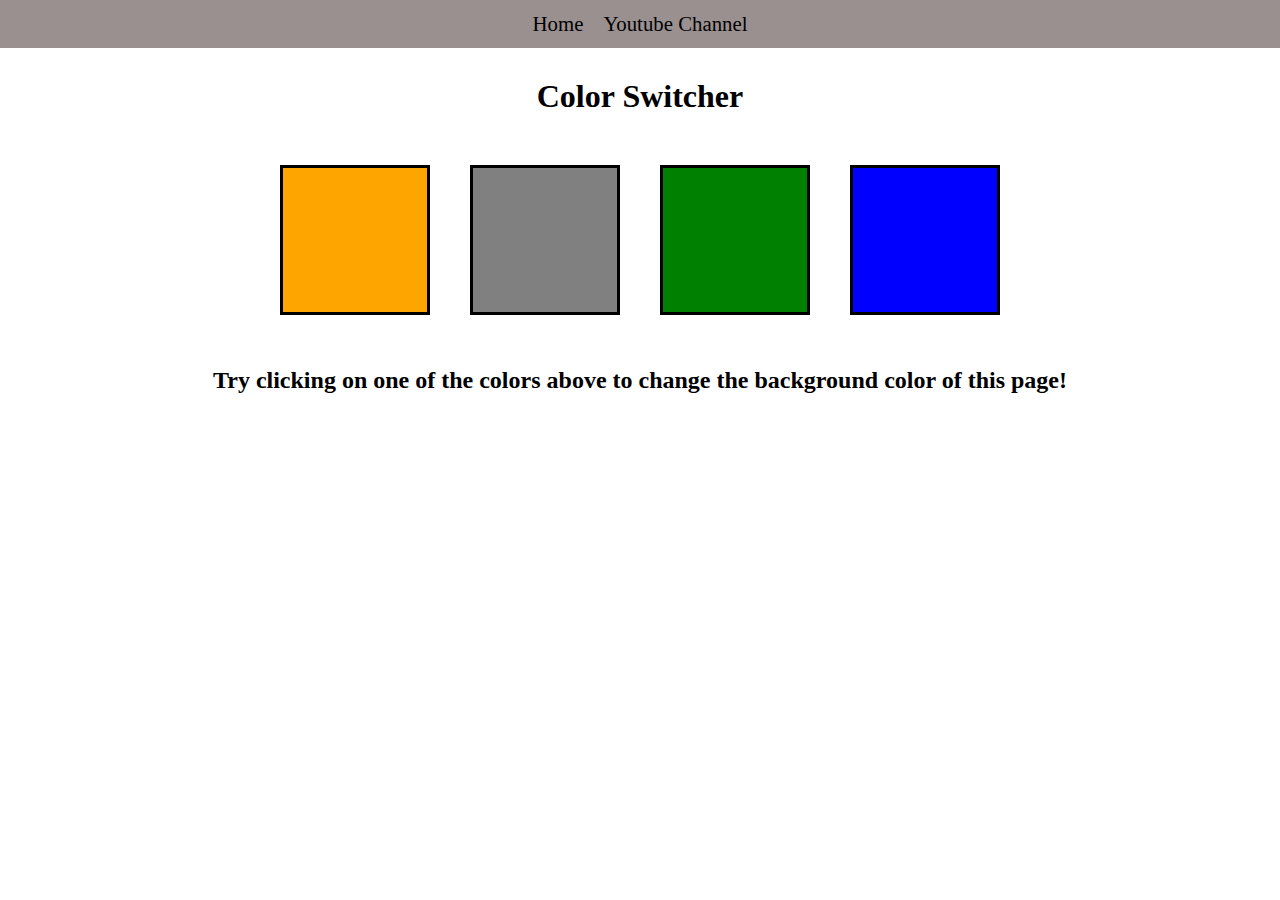
<file: 01 Color Change/index.html>
<!DOCTYPE html>
<html lang="en">
<head>
    <meta charset="UTF-8">
    <meta name="viewport" content="width=device-width, initial-scale=1.0">
    <title>Document</title>

    <link rel="stylesheet" href="./style.css">

</head> 
<body>
 
    <nav>
        <a href="">Home</a>
        <a href="">Youtube Channel</a>
    </nav>

    <div class="canvus">
        <h1>Color Switcher</h1>

        <div class="box">
            
            <span class="button" id="orange"><p> Orange</p></span>
            <span class="button" id="grey"><p> Grey</p></span>
            <span class="button" id="green"><p> Green</p></span>
            <span class="button" id="blue"><p> Blue</p></span>
            
        </div>
        
            <h2>Try clicking on one of the colors above
                <span>to change the background color of this page!</span>
            </h2>
    </div>
        
    <script src="./project.js"></script>
</body>
</html>
</file>
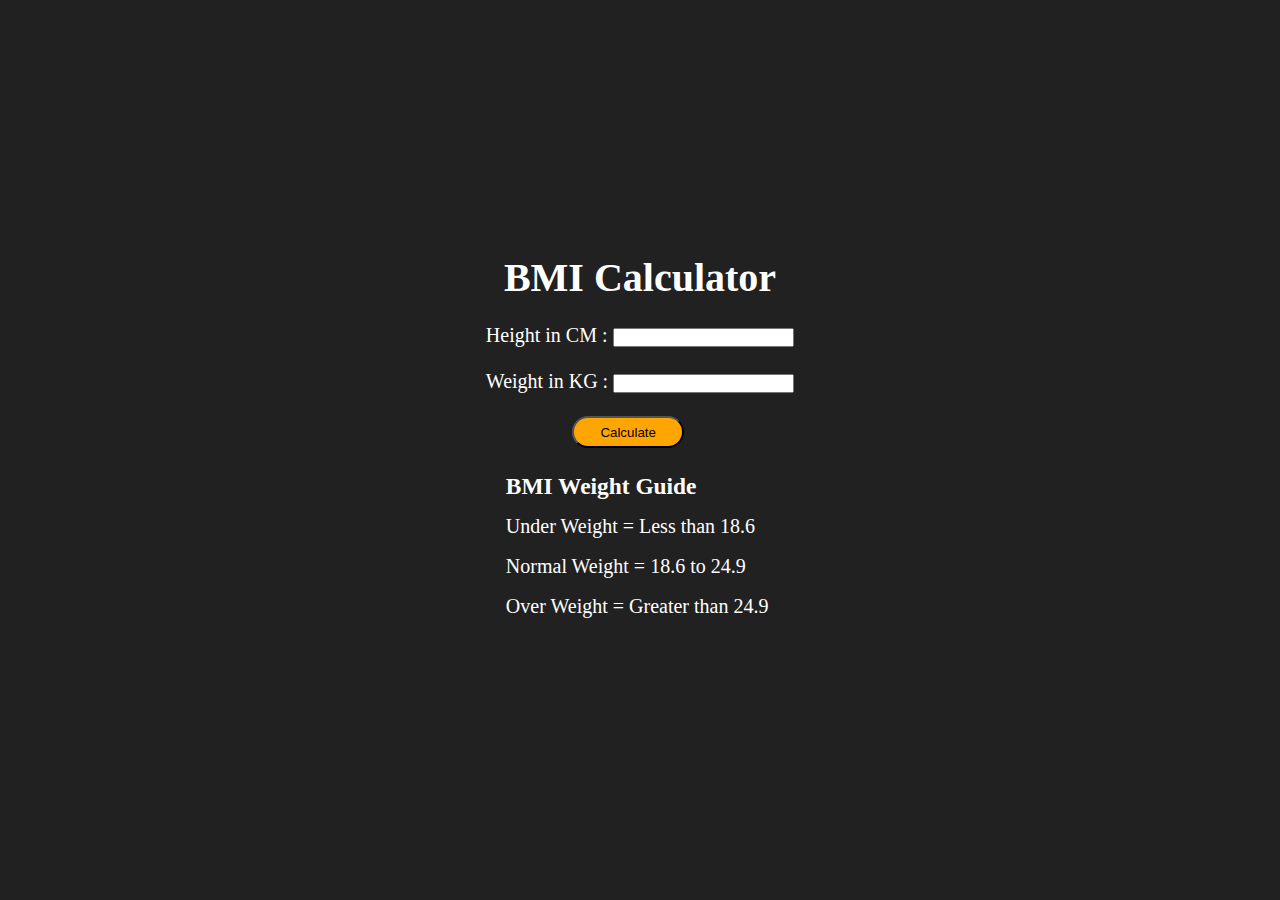
<file: 02 BMI Calculator/index.html>
<!DOCTYPE html>
<html lang="en">
<head>
    <meta charset="UTF-8">
    <meta name="viewport" content="width=device-width, initial-scale=1.0">
    <title>Document</title>

    <link rel="stylesheet" href="./style.css">
</head>
<body style="background-color: #212121; color: white;">
 
    <div class="container">
        <h1>BMI Calculator</h1>
        <br>
        <form class="formContainer">

            <label for="height">Height in CM :</label>
            <input type="text" class="BMI" id="height"> 
            <br><br>

            <label for="weight">Weight in KG :</label>
            <input type="text" class="BMI" id="weight">
            <br><br>

            <button>Calculate</button>
            <div id="notice"></div>
            <div id="results"></div>

            <div id="weight-guide"> 
                <h3>BMI Weight Guide</h3>
                <p>Under Weight = Less than 18.6</p>
                <p>Normal Weight = 18.6 to 24.9</p>
                <p>Over Weight = Greater than 24.9</p>
            </div>

        </form>
    </div>
    
</body>

<script src="./Life.js"></script>
</html>
</file>
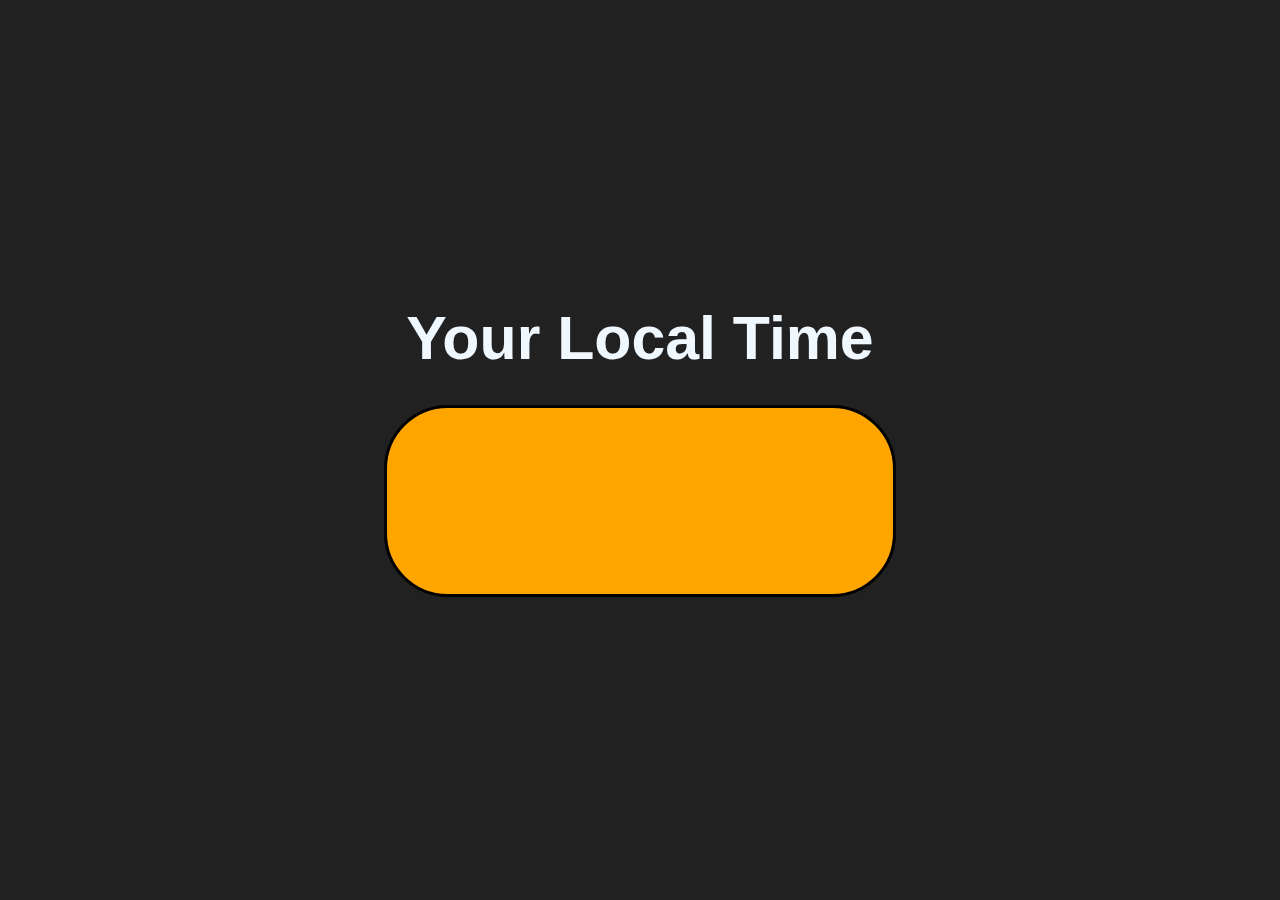
<file: 03 Digital Clock/index.html>
<!DOCTYPE html>
<html lang="en">
<head>
    <meta charset="UTF-8">
    <meta name="viewport" content="width=device-width, initial-scale=1.0">
    <title>Digital Clock</title>
    <link rel="stylesheet" href="./style.css">
</head>
<body> 

    <div class="center">
        <div class="banner"><span>Your Local Time</span></div>
        <div id="clock"></div>
    </div>
    
</body>

    <script src="./interactive.js"></script>

</html>
</file>
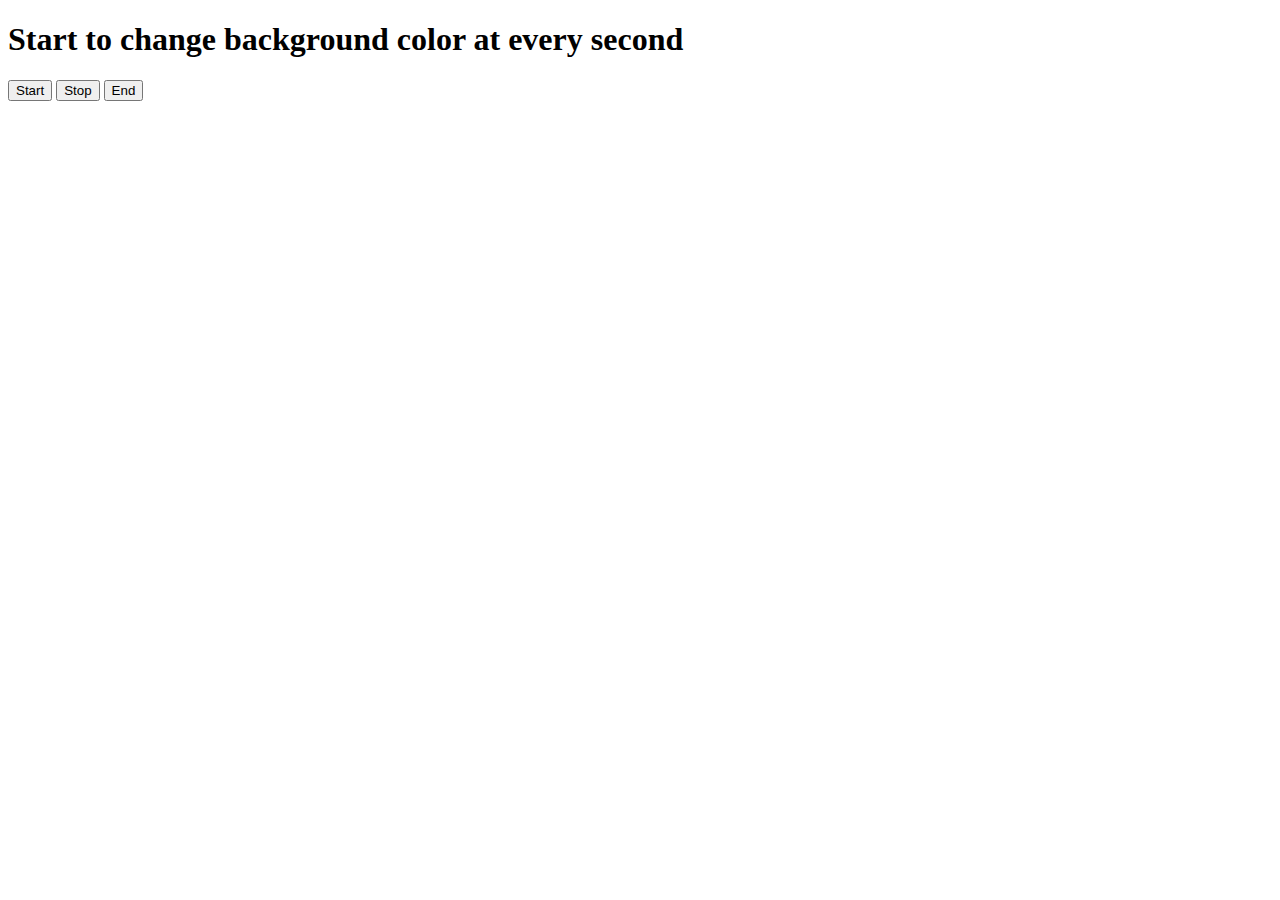
<file: 05 Color Change/Index.html>
<!DOCTYPE html>
<html lang="en">
<head>
    <meta charset="UTF-8">
    <meta name="viewport" content="width=device-width, initial-scale=1.0">
    <title>Document</title>
</head>
<body>
    <h1>Start to change background color at every second</h1>
    <button id="start">Start</button>

    <button id="stop">Stop</button>

    <button id="end">End</button>
</body> 
<script src="./Life.js"></script>
</html>
</file>
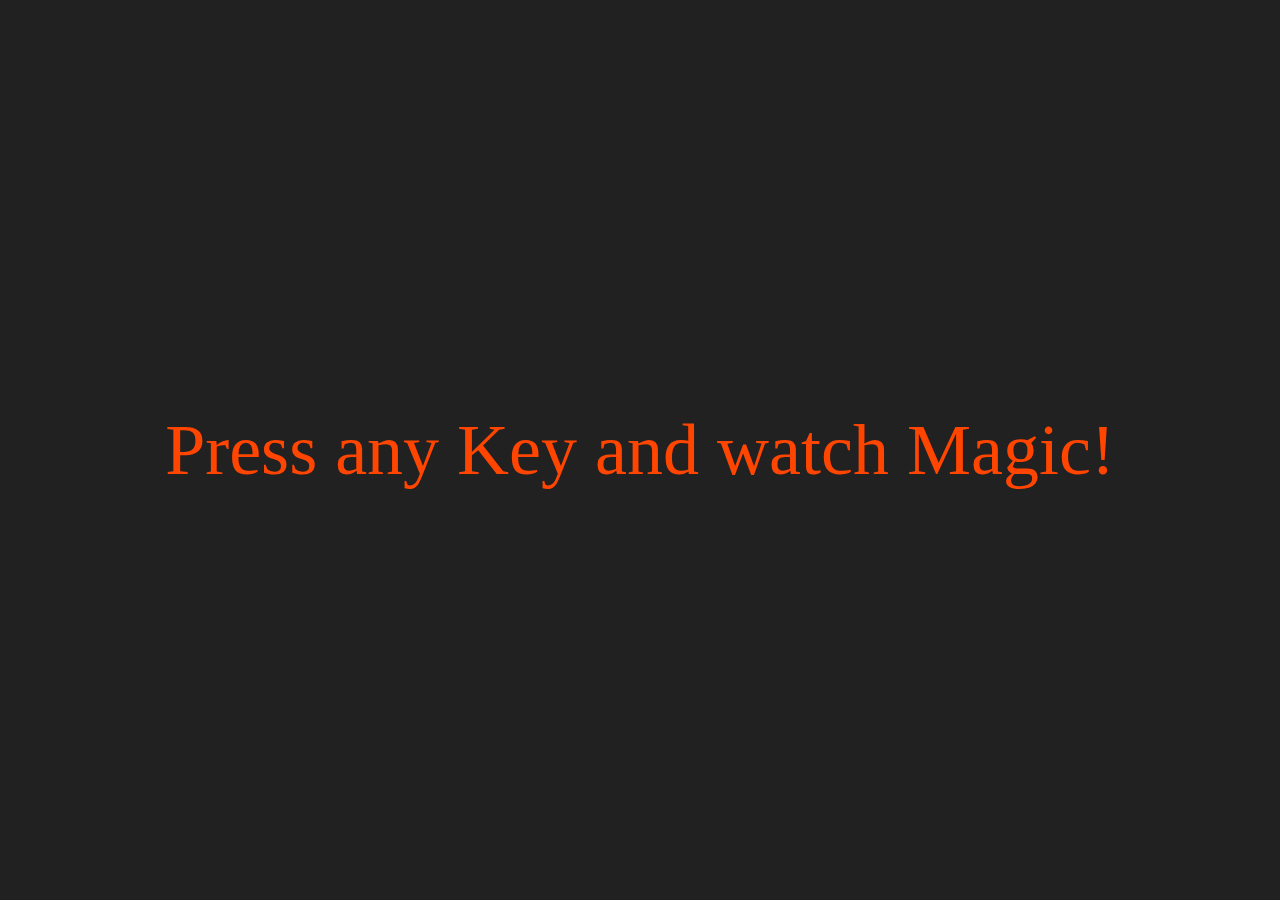
<file: 06 Key Board/index.html>
<!DOCTYPE html>
<html lang="en">
<head>
    <meta charset="UTF-8">
    <meta name="viewport" content="width=device-width, initial-scale=1.0">
    <title>Key Board</title>

    <link rel="stylesheet" href="./Style.css">
</head> 

<body> 
    <div class="project">
        <div id="insert">
            <div class="key">Press any Key and watch Magic!</div>
        </div>
    </div>

</body>
    <script src="Interaction.js"></script>
</html>
</file>
<file: 01 Color Change/style.css>
*{
    margin: 0;
    padding: 0;
    box-sizing: border-box ;
} 

nav{ 
    display: flex;
    justify-content: center;
    align-items: center ;
    width: 100%;
    height: 3rem ;
    font-size: 1.3rem;
    font-weight: 500;
    background-color: rgb(154, 144, 144) ;
}
nav a{
    margin: 10px ;
    color: black ;
    text-decoration: none;
}

.canvus{
    height: 100%;
    display: flex;
    flex-direction: column ;
    align-items: center;
}

.box{
    display: flex;
    flex-wrap: wrap;
}

.box span p{
    display: none;

}

.button{
    width: 150px;
    height: 150px;
    border: 3px solid black ;
    margin: 20px;
}

#orange{
    background-color: orange;
    
}
#grey{
    background-color: grey;
}
#green{
    background-color: green;
}
#blue{
    background-color: blue;
}

.canvus h1{
    margin-top: 30px;
    margin-bottom: 30px;
}

.canvus h2{
    color: black;
    padding: 2rem 5rem 2rem 5rem ;
    text-align: center;
}
</file>
<file: 02 BMI Calculator/style.css>
*{
    margin: 0;
    padding: 0;
    box-sizing: border-box;
}

.container{
    display: flex ;
    flex-direction: column;
    justify-content: center;
    align-items: center;
    font-size: 20px;
    height: 100vh ;
}

button{
    width: 7rem ;
    height: 2rem ;
    border-radius: 1.4rem ;
    background-color: orange ;
    margin-left: 28%;
    margin-bottom: -1rem;
}

#weight-guide{
    padding: 20px;
    line-height: 40px;
    gap: 10px;
}

#results{
    font-size: 30px;
}
#notice{
    margin-top: 2rem;
    font-size: 25px;
    margin-left: 19% ;
    margin-bottom: -9%;
}
</file>
<file: 03 Digital Clock/style.css>
*{
    margin: 0;
    padding: 0;
    box-sizing: border-box;
}

body{
    background-color: #212121;
    color: aliceblue;
}

.center{
    width: 100%;
    height: 100vh;
    display: flex;
    flex-direction: column;
    justify-content: center;
    align-items: center;
    gap: 2rem;
    font-weight: 800;
    font-size: 3.8rem ;
    font-family:'Gill Sans', 'Gill Sans MT', Calibri, 'Trebuchet MS', sans-serif;
}

#clock{
    width: 32rem;
    height: 12rem;
    background-color: orange;
    border: 3px solid black ;
    border-radius: 4rem;

    display: flex;
    justify-content: center;
    align-items: center;
}
</file>
<file: 06 Key Board/Style.css>
*{
    margin: 0;
    border: 0;
    box-sizing: border-box;
}

body{
    background-color: #212121 ;
    color: aliceblue;
}
 
.project{
    height: 100vh;
    font-size: 4.5rem;
    color: orangered;
    display: flex;
    justify-content: center;
    align-items: center;
    text-align: center;
}

table, td, th,tr{
    border: 2px solid rgb(255, 255, 255) ;
}

td{
    color: rgba(13, 13, 241, 0.874);
}
</file>
